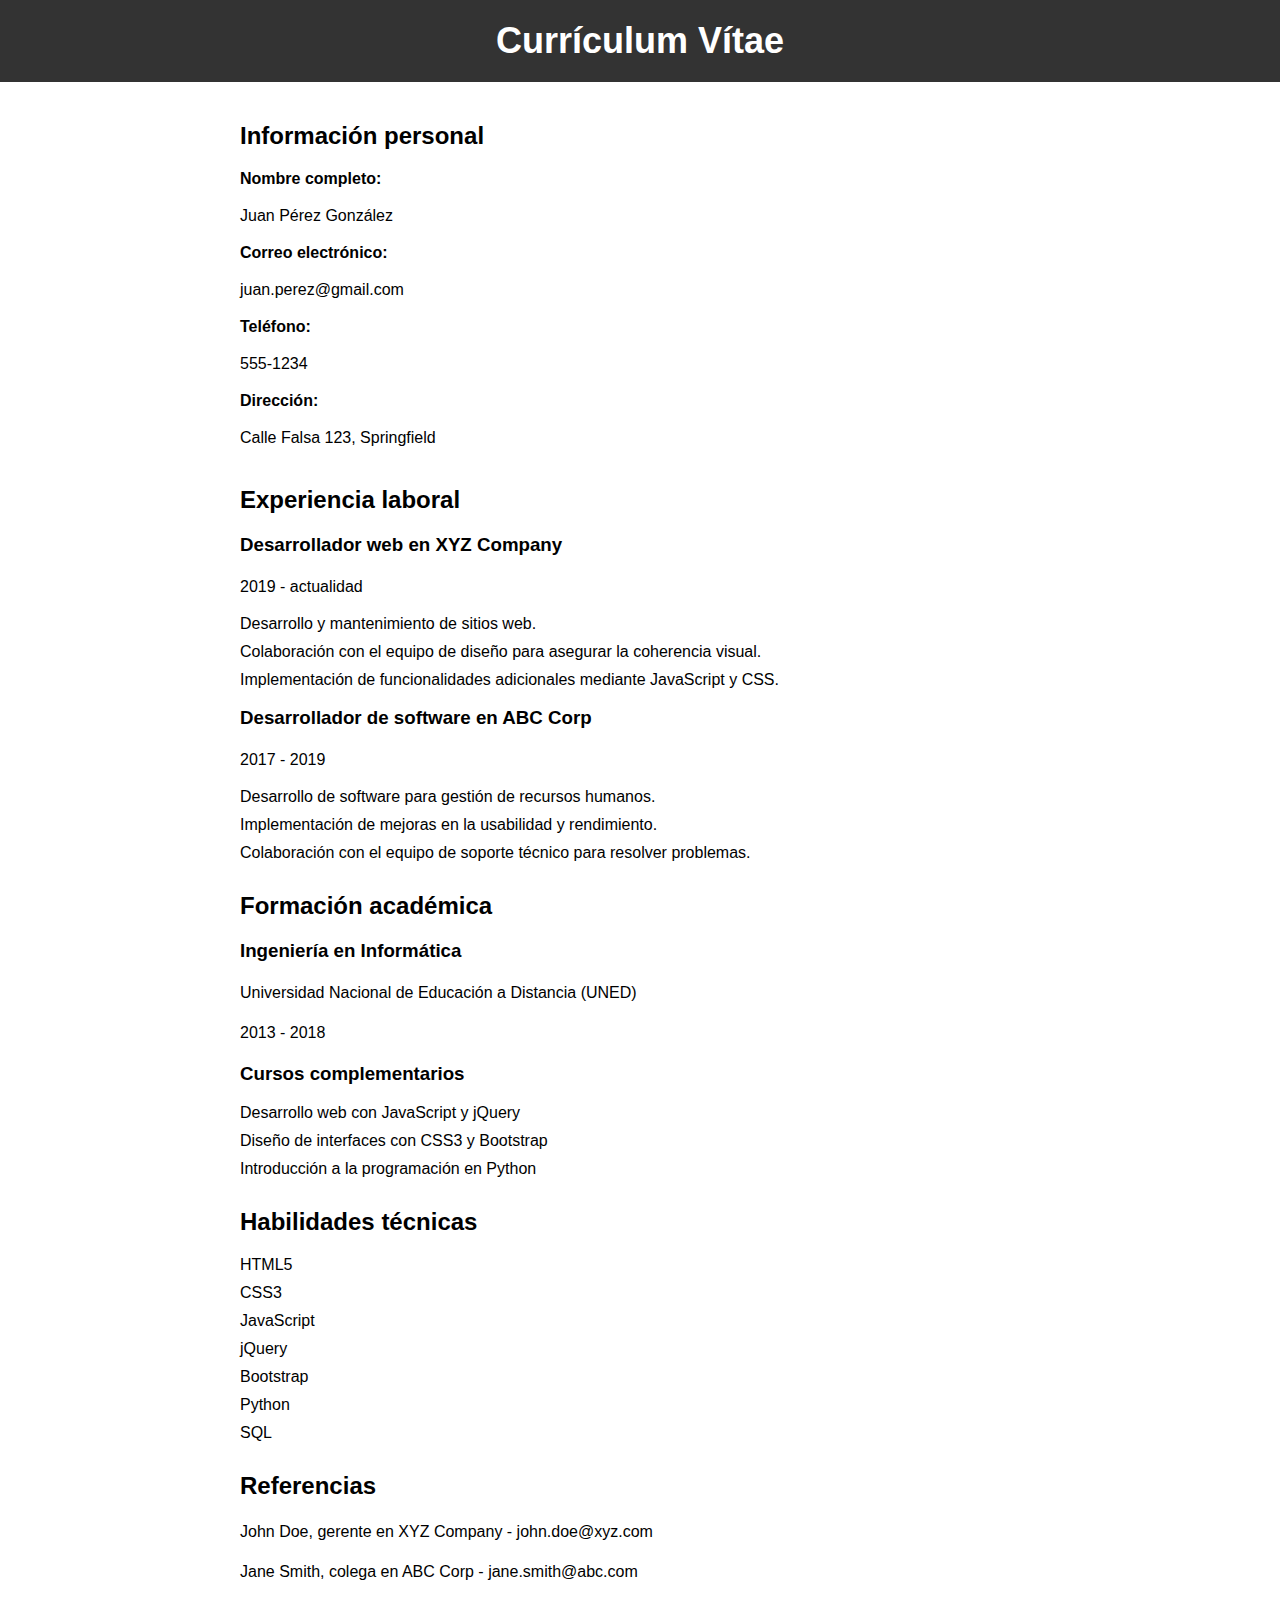
<file: html/htmlprueba.html>
<!DOCTYPE html>
<html lang="es">
<head>
  <meta charset="UTF-8">
  <meta name="viewport" content="width=device-width, initial-scale=1.0">
  <title>Currículum Vítae</title>
  <style>
    body {
      font-family: Arial, sans-serif;
      margin: 0;
      padding: 0;
    }
    
    header {
      background-color: #333;
      color: white;
      padding: 20px;
      text-align: center;
    }
    
    h1 {
      font-size: 36px;
      margin: 0;
    }
    
    main {
      display: flex;
      flex-direction: column;
      padding: 20px;
      margin: 0 auto;
      max-width: 800px;
    }
    
    section {
      margin-top: 20px;
    }
    
    h2 {
      font-size: 24px;
      margin-top: 0;
    }
    
    p {
      font-size: 16px;
      line-height: 1.5;
    }
    
    ul {
      list-style: none;
      padding: 0;
      margin: 0;
    }
    
    li {
      margin-bottom: 10px;
    }
    
    label {
      display: block;
      font-weight: bold;
      margin-bottom: 5px;
    }
    
    input[type="text"],
    input[type="email"],
    textarea {
      border: 1px solid #ccc;
      border-radius: 5px;
      font-size: 16px;
      padding: 10px;
      width: 100%;
    }
    
    button[type="submit"] {
      background-color: #333;
      border: none;
      border-radius: 5px;
      color: white;
      cursor: pointer;
      font-size: 16px;
      padding: 10px 20px;
    }
    
    button[type="submit"]:hover {
      background-color: #555;
    }
    
    @media screen and (max-width: 600px) {
      h1 {
        font-size: 24px;
      }
      
      h2 {
        font-size: 20px;
      }
      
      p {
        font-size: 14px;
      }
      
      button[type="submit"] {
        font-size: 14px;
        padding: 5px 10px;
      }
    }
  </style>
</head>
<body>
  <header>
    <h1>Currículum Vítae</h1>
  </header>
  <main>
    <section>
      <h2>Información personal</h2>
      <ul>
        <li>
          <label for="nombre">Nombre completo:</label>
          <p>Juan Pérez González</p>
        </li>
        <li>
          <label for="correo">Correo electrónico:</label>
          <p>juan.perez@gmail.com</p>
        </li>
        <li>
          <label for="telefono">Teléfono:</label>
          <p>555-1234</p>
        </li>
        <li>
          <label for="direccion">Dirección:</label>
          <p>Calle Falsa 123, Springfield</p>
        </li>
      </ul>
    </section>
    <section>
      <h2>Experiencia laboral</h2>
      <ul>
        <li>
            <h3>Desarrollador web en XYZ Company</h3>
            <p>2019 - actualidad</p>
            <ul>
              <li>Desarrollo y mantenimiento de sitios web.</li>
              <li>Colaboración con el equipo de diseño para asegurar la coherencia visual.</li>
              <li>Implementación de funcionalidades adicionales mediante JavaScript y CSS.</li>
            </ul>
          </li>
          <li>
            <h3>Desarrollador de software en ABC Corp</h3>
            <p>2017 - 2019</p>
            <ul>
              <li>Desarrollo de software para gestión de recursos humanos.</li>
              <li>Implementación de mejoras en la usabilidad y rendimiento.</li>
              <li>Colaboración con el equipo de soporte técnico para resolver problemas.</li>
            </ul>
          </li>
        </ul>
      </section>
      <section>
        <h2>Formación académica</h2>
        <ul>
          <li>
            <h3>Ingeniería en Informática</h3>
            <p>Universidad Nacional de Educación a Distancia (UNED)</p>
            <p>2013 - 2018</p>
          </li>
          <li>
            <h3>Cursos complementarios</h3>
            <ul>
              <li>Desarrollo web con JavaScript y jQuery</li>
              <li>Diseño de interfaces con CSS3 y Bootstrap</li>
              <li>Introducción a la programación en Python</li>
            </ul>
          </li>
        </ul>
      </section>
      <section>
        <h2>Habilidades técnicas</h2>
        <ul>
          <li>HTML5</li>
          <li>CSS3</li>
          <li>JavaScript</li>
          <li>jQuery</li>
          <li>Bootstrap</li>
          <li>Python</li>
          <li>SQL</li>
        </ul>
      </section>
      <section>
        <h2>Referencias</h2>
        <ul>
          <li>
            <p>John Doe, gerente en XYZ Company - john.doe@xyz.com</p>
          </li>
          <li>
            <p>Jane Smith, colega en ABC Corp - jane.smith@abc.com</p>
          </li>
        </ul>
      </section>
    </main>
    <script>
      const boton = document.querySelector('button[type="submit"]');
      boton.addEventListener('click', function() {
        alert('Gracias por enviar su información.');
      });
    </script>
  </body>
  </html>
</file>
